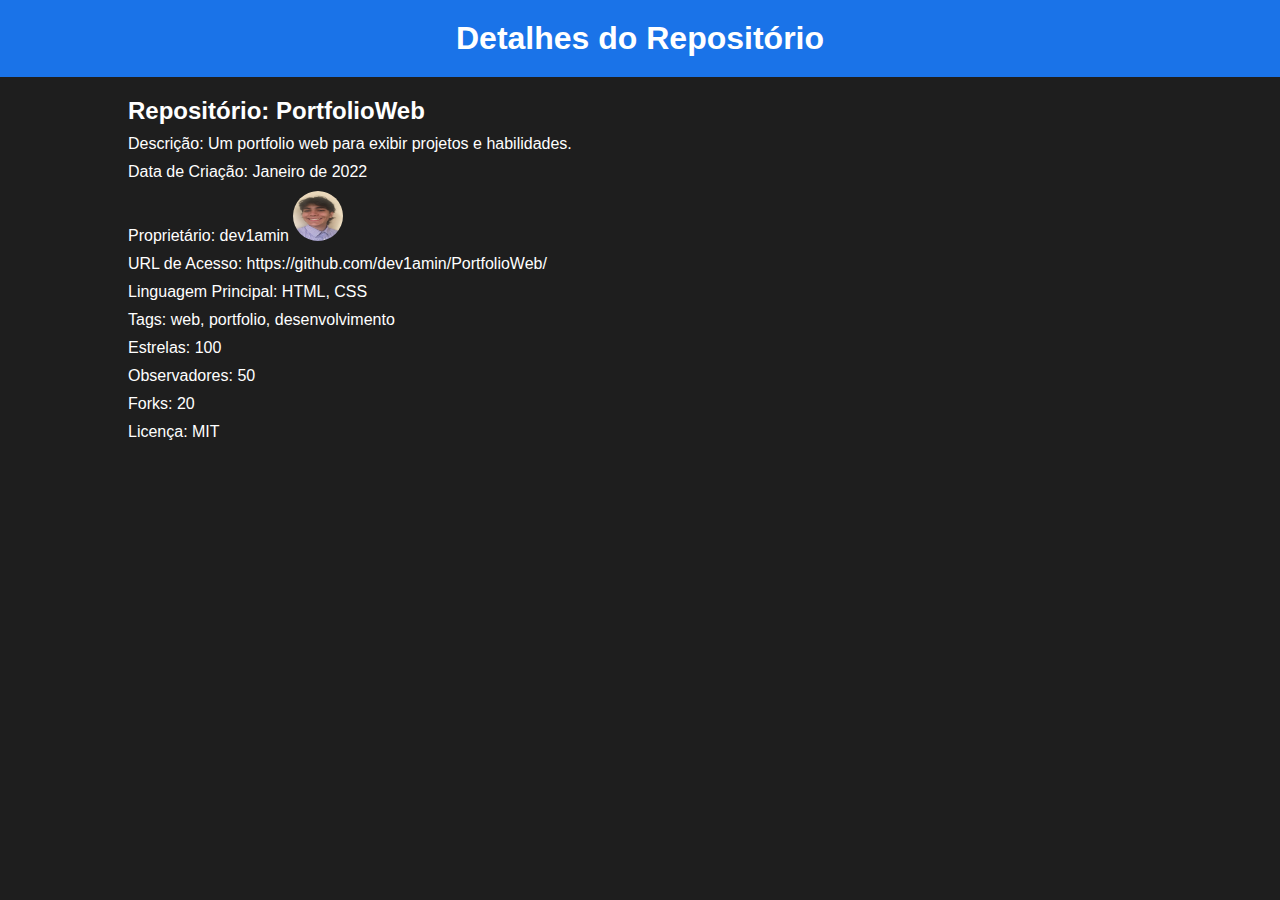
<file: WebPortfolio/repo.html>
<html lang="pt-BR">
<head>
    <meta charset="UTF-8">
    <meta name="viewport" content="width=device-width, initial-scale=1.0">
    <link rel="stylesheet" href="style.css">
    <title>Detalhes do Repositório</title>
    <style>
        body {
            font-family: Arial, sans-serif;
            margin: 0;
            padding: 0;
            background-color: #1E1E1E;
            color: white;
        }

        header {
            background-color: #1A73E8;
            color: white;
            padding: 20px 0;
            text-align: center;
        }

        header h1 {
            margin: 0;
        }

        #repository-details {
            padding: 20px 0;
        }

        .container {
            width: 80%;
            margin: 0 auto;
        }

        .repo-info p {
            margin: 10px 0;
        }

        .repo-info img {
            width: 50px;
            height: 50px;
            border-radius: 50%;
        }

        @media (max-width: 768px) {
            .container {
                width: 90%;
            }
        }

        @media (max-width: 480px) {
            .container {
                width: 95%;
            }
        }
    </style>
</head>
<body>
    <header>
        <div class="container">
            <h1>Detalhes do Repositório</h1>
        </div>
    </header>

    <section id="repository-details">
        <div class="container">
            <h2>Repositório: PortfolioWeb</h2>
            <div class="repo-info">
                <p>Descrição: Um portfolio web para exibir projetos e habilidades.</p>
                <p>Data de Criação: Janeiro de 2022</p>
                <p>Proprietário: dev1amin <img src="./imgs/arrumado.png" alt="Avatar do Proprietário"></p>
                <p>URL de Acesso: <a href="https://github.com/dev1amin/PortfolioWeb/">https://github.com/dev1amin/PortfolioWeb/</a></p>
                <p>Linguagem Principal: HTML, CSS</p>
                <p>Tags: web, portfolio, desenvolvimento</p>
                <p>Estrelas: 100</p>
                <p>Observadores: 50</p>
                <p>Forks: 20</p>
                <p>Licença: MIT</p>
            </div>
        </div>
    </section>
</body>
</html>
</file>
<file: WebPortfolio/style.css>
* {
  margin: 0px;
  padding: 0px
  } 
body{
    background-color: #1E1E1E;
}
.carousel-item {
    height: 400px;
}

.carousel-caption {
    background-color: rgba(0, 0, 0, 0.5);
    padding: 10px;
}

.carousel-caption h3 {
    color: white;
}

.carousel-caption p {
    color: white;
}

#colegas {
    margin-top: 50px; 
}

#colegas h2 {
    text-align: center; 
}

.colega {
    display: flex;
    justify-content: center;
    align-items: center;
    flex-direction: column;
    margin-top: 20px;
}

.colega img {
    width: 150px;
    height: 150px;
    border-radius: 50%;
    margin-bottom: 10px;
}

.colega h3 {
    margin: 0;
    font-size: 18px;
}

.colega p {
    margin: 0;
    font-size: 14px;
    text-align: center;
}
/* botoes de cima */
.square{
    width: 92px;
    height: 26px;
    border-radius: 50px;
    background: #3D4045;
    
}
.align{
    display: flex;
    justify-content: center;
    align-items: center;
}
ul{
    padding: 0%;
}
ul li{
    margin: 20px;
}
a{
    text-decoration: none;
    color: white;
}
li{
    list-style-type: none;
    font-size: 12px;
    font-family: 'Candal', sans-serif;
    color: white;
    
}
li h1{
  text-align: center;
}
li h1:hover{
  transform: translateY(-2px);
}
li.square a:hover{
    color: #1A73E8;
}
li.square{
    text-align: center;
    display: flex;
    justify-content: center;
    align-items: center;
}

/* Entrada do site */
#text{
    color: #1A73E8;
    font-size: 85px;
    font-family: 'Candal', sans-serif;
    text-align: center;
}
.text2{
    color: white;
    font-family: 'Candal', sans-serif;
    font-size: 20px;
    text-align: center;
}
#text2{
  color: white;
  font-family: 'Candal', sans-serif;
  font-size: 20px;
  text-align: center;
}

.typing-animation {
  overflow: hidden; 
  border-right: .3em solid white; 
  white-space: nowrap; 
  animation: typing 1s steps(30) forwards, blink-caret .75s step-end infinite;;
}
/* define the animation */
@keyframes typing {
  from { width: 0 }
  to { width: 23% }
}
@keyframes blink-caret {
  from, to { border-color: transparent }
  50% { border-color: white }
}
.text2 {
  display: inline-block;
  vertical-align: middle;
  text-align: center;
}

.box{
    display: flex;
    width: 100%;
    height: 752px;
    justify-content: center;
    align-items: center;
}
.box2{
    display: block;
}

.seta {
    position: absolute;
    padding: 20px;
    box-shadow: 2px -2px 0 1px #1A73E8 inset;
    border: solid transparent;
    border-width: 0 0 2px 2px;
    margin-top: 45em;
    transform: rotate(-45deg);
  }
.seta {
    position: absolute;
    animation: bounce 2s infinite;
}

@keyframes bounce {
    0% {
        top: 0px;
    }

    50% {
        top: 50px;
    }

    100% {
        top: 0px;
    }
}

/* Imagens do quadrado */
.quadrados {
  width: 300px;
  height: 500px;
  background-color: #1A73E8;
  display: flex;
  align-items: center;
  justify-content: center;
  border-radius: 30px;
  margin: 50px;
}

.quadrados p {
  margin: 0;
  text-align: center;
}

.aligns{
    display: flex;
    justify-content: center;
    align-items: center;
    flex-wrap: wrap;
    width: 100%;
}

#text3{
    color: #fff;
    font-size: 45px;
    font-family: 'Candal', sans-serif;
    text-align: center;
}

#projetos{
    margin-top: 10em;
}

.zoom{
    overflow: hidden;
  }
  
.zoom img{
    transition: transform .2s; 
  }
  
.zoom:hover img{
    transform: scale(1.1); 
  }

#quem{
    color: white;
    font-size: 45px;
    font-family: 'Candal', sans-serif;
    text-align: center;
}

/* Informações gerais */

.grid{
    display: grid;
    grid-template-columns: auto 1fr;
    grid-gap: 35px;
  }
  
.gridimg {
    grid-row: 1 / span 2;
  }
  
.image-container img {
    max-width: 100%;
  }
  
.gridtext {
    display: flex;
    flex-direction: column;
    justify-content: center;
    color: white;
    font-family: 'Candal', sans-serif;
  }

.gridtext p{
    font-size: 20px;
  }
  
h2 {
    margin-top: 0;
  }
#eu{
  padding-top: 20px;
  padding-bottom: 20px;
}
#quem{
  margin-top: 115px;

}

.botaozin {
    align-items: center;
    appearance: none;
    background-color: #1A73E8;
    border: 0;
    font-family: 'Candal', sans-serif;
    border-radius: 6px;
    box-sizing: border-box;
    color: #fff;
    cursor: pointer;
    font-size: 18px;
    margin-top: 1em;
  }
.botaozin:hover {
    transform: translateY(-2px);
  }
#eu{
  color: #1A73E8;
  font-size: 30px;
  font-family: 'Candal', sans-serif;
  text-align: center;
}
  
@media(max-width: 768px) {
    .grid {
    display: flex;
    justify-content: center;
    align-items: center;
    flex-wrap: wrap;
    }
    #seta{
      margin-top: 38em;
    }
    @keyframes typing {
      from { width: 0 }
      to { width: 54% }
    }
}


/* Skills */

.grande{
  position: relative;
  font-family: 'Candal', sans-serif;
  min-height: 86vh; 
  max-width: 941px;
  width: 100%;
  display: flex;
  justify-content: center;
  align-items: center;
  color: aliceblue;
  flex-wrap: wrap;
}

.medio{
  position: relative;
  font-family: 'Candal', sans-serif;
  color: white;
  width: 100%;
  display: flex;
  justify-content: center;
  align-items: center;
  flex-direction: column;
  margin-top: 127px;
}

.medio h1{
  position: relative;
  font-size: 30px;
  text-transform: uppercase;
  margin: 30px;
}

.medio hr{
  position: relative;
  width: 30px;
  height: 4px;
  border: none;
  background: #1A73E8;
}

.conteudo{
  position: relative;
  width: 250px;
  padding: 20px;
  margin: 20px;
  display: flex;
  justify-content: center;
  align-items: center;
  flex-wrap: wrap;
  flex-direction: column;
  text-align: center;
}

.conteudo img{
  position: relative;
  padding: 10px;
  background: #1f467b;
  border-radius: 50%;
  width: 34px;
  height: 34px;
}

.conteudo h2{
  font-size: 14px;
  margin: 10px;
  text-transform: uppercase;
  font-weight: bold;
}

.conteudo p{
  font-size: 13px;
  line-height: 1.4;
}
#tr{
  display: flex;
  justify-content: center;
  align-items: center;
}
.flex1{
  display: flex;
  flex-wrap: wrap;
  justify-content: center;
  align-items: center;
}
.grid1{
  display: grid;
    grid-template-columns: auto 1fr;
}
.quadrados1 {
  width: 400px;
  height: 650px;
  background-color: #1A73E8;
  border-radius: 30px;
  text-align: center;
  margin-top: 27px ;
  margin-bottom: 27px ;
}
.quadrados1 h1{
  font-size: 40px;
  margin-bottom: 2em;

}
.quadrados1 p{
  font-size: 20px;
  margin-top: 50px;
  
}

/* Footer */

.footer {
  background-color: #1A73E8;
  color: #fff;
  padding: 40px;
  font-family: 'Candal', sans-serif;
}
.footer .container2 {
  display: flex;
  flex-wrap: wrap;
  justify-content: space-between;
}
.footer h2 {
  font-size: 15px;
  margin-bottom: 20px;
}
.footer p {
  font-size: 10px;
  line-height: 1.5;
  margin-bottom: 20px;
}
.footer a {
  color: #fff;
  text-decoration: none;
}
.footer .social-icons {
  display: flex;
  margin-top: 20px;
}
.footer .social-icons a {
  display: flex;
  align-items: center;
  justify-content: center;
  background-color: #fff;
  color: #222;
  border-radius: 50%;
  width: 50px;
  height: 50px;
  margin-right: 10px;
  transition: all 0.3s ease-in-out;
}
.footer .social-icons a:hover {
  transform: scale(1.1);
}
@media (max-width: 768px) {
  .footer {
      padding: 20px;
  }
  .footer .container2 {
      flex-direction: column;
      align-items: center;
  }
  .footer .social-icons {
      margin-top: 10px;
  }
  .footer h2 {
    text-align: center;
  }
  .quadrados1 {
    width: 300px;
    height: 570px;
  }

}
ion-icon {
  font-size: 25px;
  color: #1A73E8;
}
#made{
  margin-top: 10px;
  text-align: center;
}

/* Barra */
::-webkit-scrollbar {
  width: 10px;
}

::-webkit-scrollbar-track {
  background:  #1E1E1E; 
}
::-webkit-scrollbar-thumb {
  background: #1A73E8; 
}
::-webkit-scrollbar-thumb:hover {
  background: #1855a5; 
}
</file>
